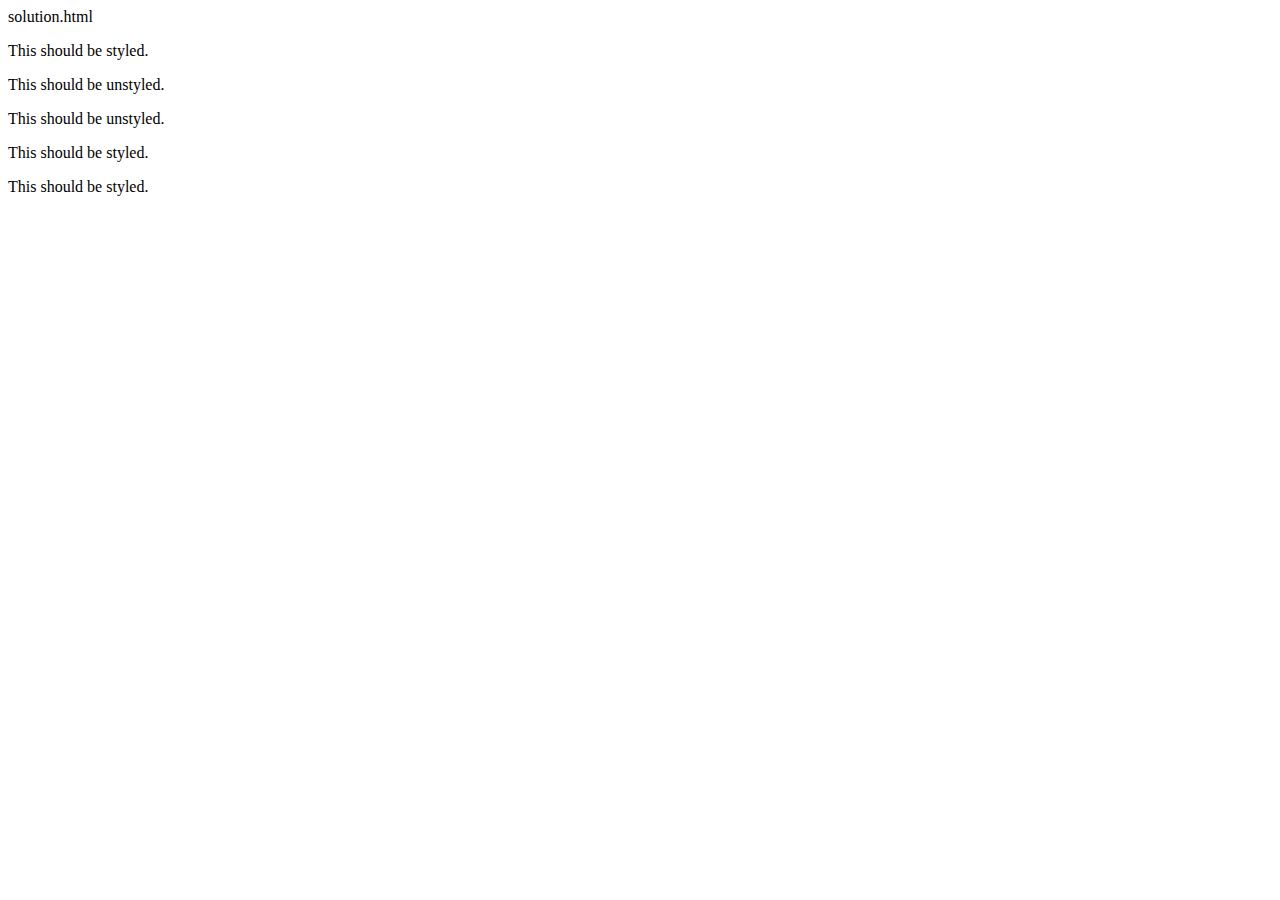
<file: solution.html>
solution.html
<!DOCTYPE html>
<html lang="en">
  <head>
    <meta charset="UTF-8">
    <meta http-equiv="X-UA-Compatible" content="IE=edge">
    <meta name="viewport" content="width=device-width, initial-scale=1.0">
    <title>Descendant Combinator</title>
    <link rel="stylesheet" href="solution.css">
  </head>
  <body>
    <div class="container">
      <p class="text">This should be styled.</p>
    </div>
    <p class="text">This should be unstyled.</p>
    <p class="text">This should be unstyled.</p>
    <div class="container">
      <p class="text">This should be styled.</p>
      <p class="text">This should be styled.</p>
    </div>
  </body>
</html>
</file>
<file: solution.css>
solution.css
.container .text {
  background-color: yellow;
  color: #E00000;
  font-size: 20px;
  text-align: center;
}

/* Below are some other possible descendant combinators:

div p
div .text
.container p

*/
</file>
